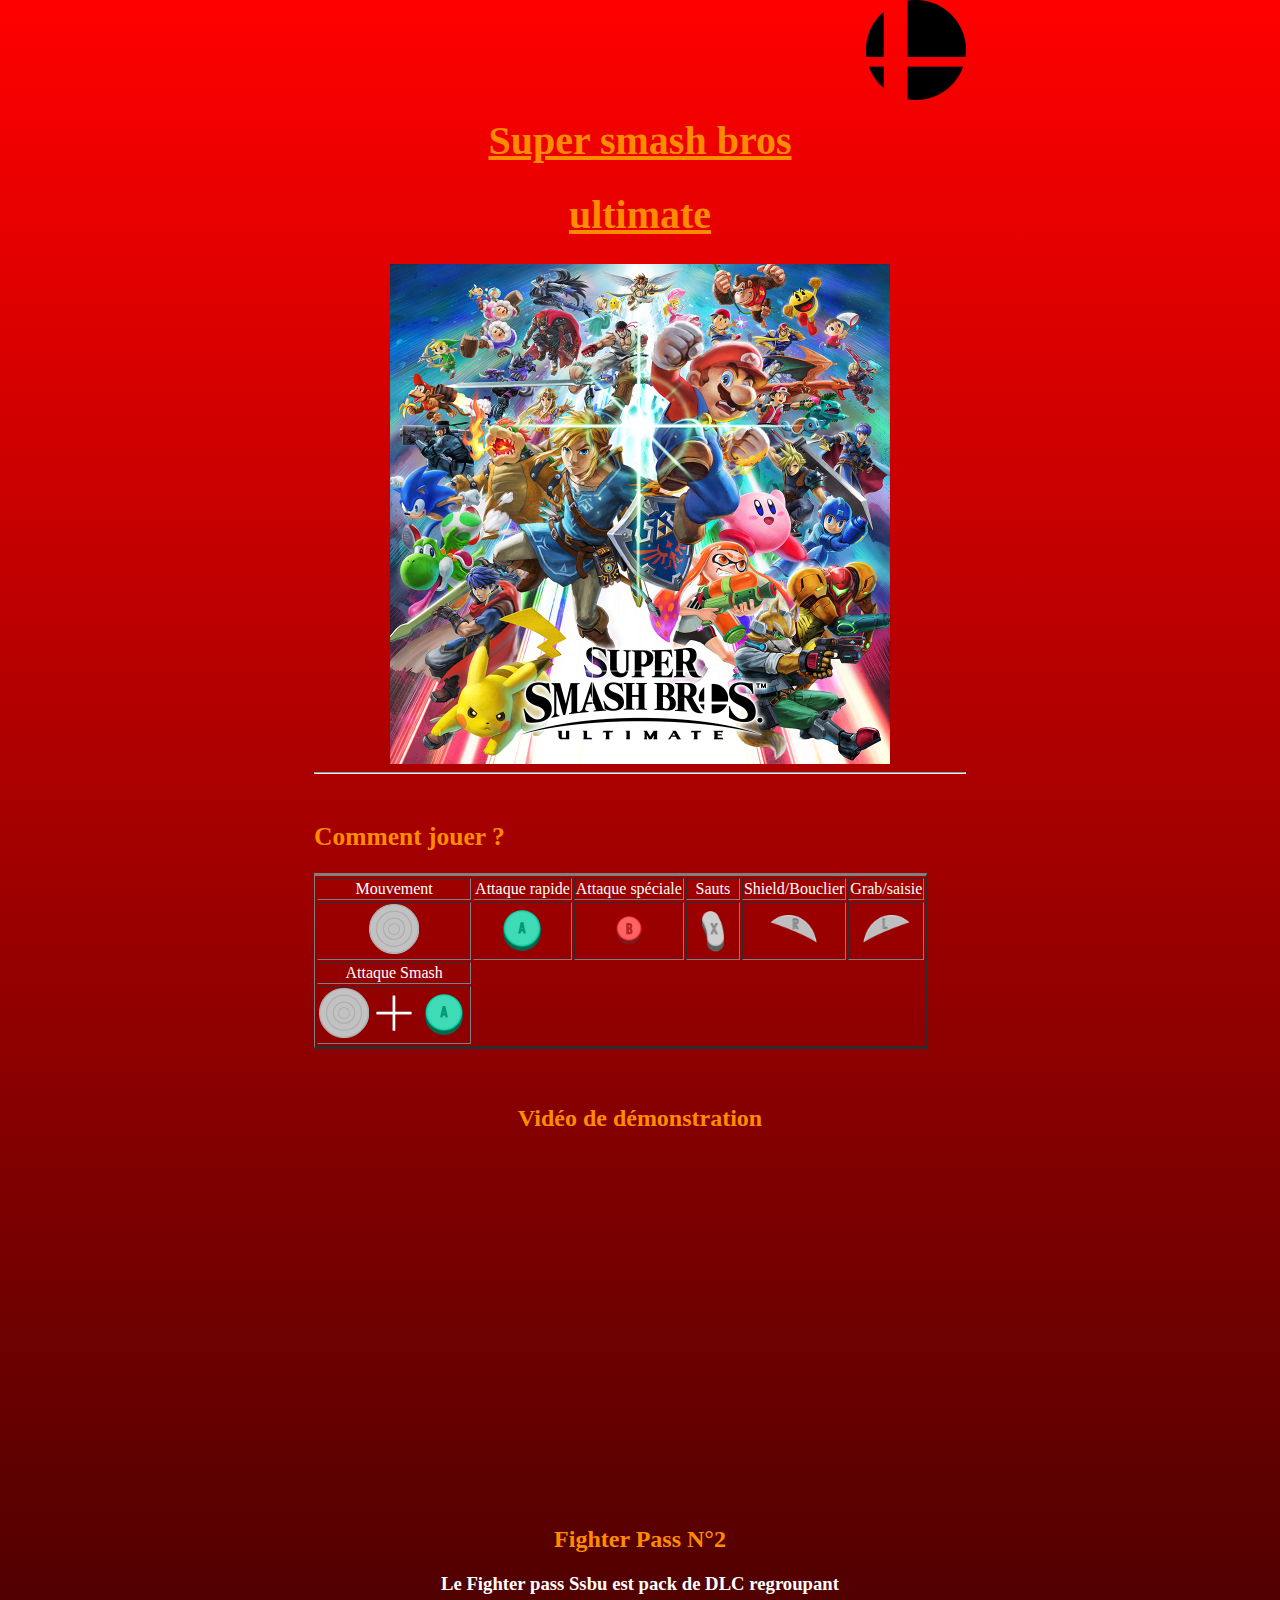
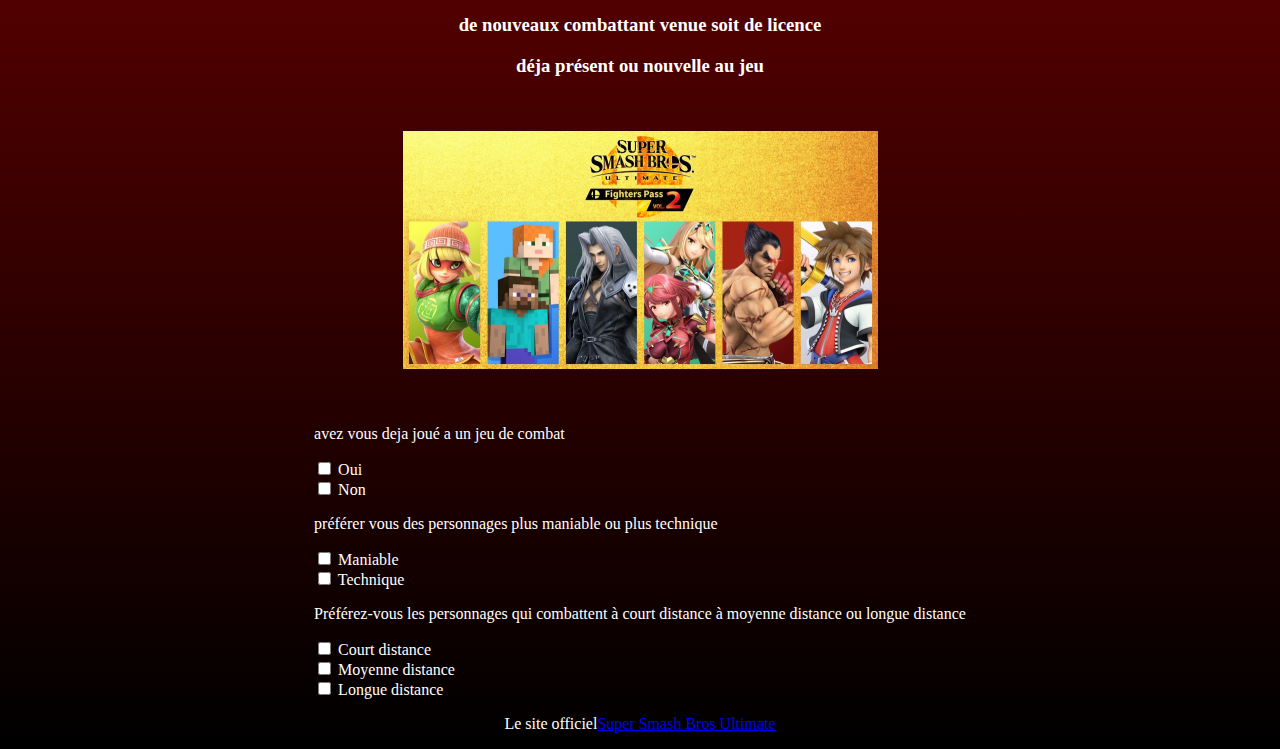
<file: index.html>
<!DOCTYPE html>
<html>
<head>
<meta charset="utf-8" />
<link rel="stylesheet" type="text/css" href="ProjetSlamFichier.css" />
<title>Projet Slam n°1</title>
</head>
<body>
	<img class="ssbuLogo2" src="images/SmashBall.png">
	<br><br><br><br><br>
	<div class="ssbu">
		<strong> <h1>Super smash bros</h1> </strong>
		<strong> <h1>ultimate</h1> </strong>
		<div class="ssbuLogo">
			<img class="ssbuLogo" src="images/Super_Smash_Bros_Ultimate.jpg">
		</div>
	</div>
	<hr><br>

	<div class="TutoSsbu">
		<h2>Comment jouer ?</h2>
	</div>
		<table class="tableauTuto" border="2">
			<tr>
				<td class="Tuto">Mouvement</td>
				<td class="Tuto">Attaque rapide</td>
				<td class="tuto">Attaque spéciale</td>
				<td class="Tuto">Sauts</td>
				<td class="Tuto">Shield/Bouclier</td>
				<td class="Tuto">Grab/saisie</td>
			</tr>
			<tr>
				<td><img class="imgGc" src="images/GcStick.png"></td>
				<td><img class="imgGc" src="images/GcAbutton.png"></td>
				<td><img class="imgGc" src="images/GcBbutton.png"></td>
				<td><img class="imgGc" src="images/GcXbutton.png"></td>
				<td><img class="imgGc" src="images/GcRbutton.png"></td>
				<td><img class="imgGc" src="images/GcLbutton.png"></td>
			</tr>
			<tr>
				<td class="Tuto">Attaque Smash</td>
			</tr>
			<tr>
				<td><img src="images/Smash attack.png"></td>
			</tr>
		</table>
	<br><br>

    <div class="HowToPlay">
    	<h2>Vidéo de démonstration</h2>
    	<iframe width="560" height="315" src="https://www.youtube.com/embed/ynu7XKWSQu0" title="YouTube video player" frameborder="0" allow="accelerometer; autoplay; clipboard-write; encrypted-media; gyroscope; picture-in-picture" allowfullscreen></iframe>
    </div>
    <br><br>

    <div class="FighterPass2">
    	<h2 class="TextePass1">Fighter Pass N°2</h2>
    	<h3 class="TextePass2">Le Fighter pass Ssbu est pack de DLC regroupant</h3> 
    	<h3 class="TextePass2">de nouveaux combattant venue soit de licence</h3> 
    	<h3 class="TextePass2">déja présent ou nouvelle au jeu</h3>
    	<br><br>
    	<img class="FighterPass2" src="images/Fighter pass 2.png">
    </div>
    <br><br>

    <p>avez vous deja joué a un jeu de combat</p>

    <div>
    	<input type="checkbox" id="Oui" name="Oui" onclick="checkMe()">
    	<label for="Oui">Oui</label>
    </div>

    <div>
    	<input type="checkbox" id="Non" name="Non" onclick="checkMe()">
    	<label for="Non">Non</label>
    </div>

    <p>préférer vous des personnages plus maniable ou plus technique</p>

    <div>
    	<input type="checkbox" id="Maniable" name="Maniable" onclick="checkMe()">
    	<label for="Maniable">Maniable</label>
    </div>

    <div>
    	<input type="checkbox" id="Technique" name="Technique" onclick="checkMe()">
    	<label for="Technique">Technique</label>
    </div>

    <p>Préférez-vous les personnages qui combattent à court distance à moyenne distance ou longue distance</p>

    <div>
    	<input type="checkbox" id="Court distance" name="Court distance" onclick="checkMe()">
    	<label for="Court distance">Court distance</label>
    </div>

    <div>
    	<input type="checkbox" id="Moyenne distance" name="Moyenne distance" onclick="checkMe()">
    	<label for="Moyenne distance">Moyenne distance</label>
    </div>

    <div>
    	<input type="checkbox" id="Longue distance" id="Longue distance" name="Longue distance" onclick="checkMe()">
    	<label for="Longue distance">Longue distance</label>
    </div>

    <script type="text/javascript">
    	function checkMe(){
    		var ab = document.getElementById("Oui");
    		var bc = document.getElementById("Non");
    		var de = document.getElementById("Maniable");
    		var fg = document.getElementById("Technique");
    		var hi = document.getElementById("Court distance");
    		var jk = document.getElementById("Moyenne distance");
    		var lm = document.getElementById("Longue distance");
    		var text = document.getElementById("Min");
    		if (bc.checked==true && fg.checked==true && lm.checked==true){
    			text.style.display="block"
    		}else{
    			text.style.display="none"
    		}
    		var text = document.getElementById("Stev");
    		if (bc.checked==true && fg.checked==true && hi.checked==true){
    			text.style.display="block"
    		}else{
    			text.style.display="none"
    		}
    		var text = document.getElementById("Sephi");
    		if (bc.checked==true && de.checked==true && lm.checked==true){
    			text.style.display="block"
    		}else{
    			text.style.display="none"
    		}
    		var text = document.getElementById("PyMy");
    		if (bc.checked==true && de.checked==true && jk.checked==true){
    			text.style.display="block"
    		}else{
    			text.style.display="none"
    		}
    		var text = document.getElementById("Kazu");
    		if (ab.checked==true && fg.checked==true && hi.checked==true){
    			text.style.display="block"
    		}else{
    			text.style.display="none"
    		}
    		var text = document.getElementById("So");
    		if (bc.checked==true && de.checked==true && jk.checked==true){
    			text.style.display="block"
    		}else{
    			text.style.display="none"
    		}
    	}
    </script>

    <p id="Min" style="display: none;"><a href="MinMin.html">MinMin</p>
    <p id="Stev" style="display: none;"><a href="Steve.html">Steve</a></p>
    <p id="Sephi" style="display: none;"><a href="Sephiroth.html">Sephiroth</a></p>
    <p id="PyMy" style="display: none;"><a href="PyraMythra.html">PyraMythra</a></p>
    <p id="Kazu" style="display: none;"><a href="Kazuya.html">Kazuya</a></p>
    <p id="So" style="display: none;"><a href="Sora.html">Sora</a></p>	

    <p class="SsbuOfficiel">Le site officiel<a href="https://www.smashbros.com/fr_FR/">Super Smash Bros Ultimate</a></p>
</body>
</file>
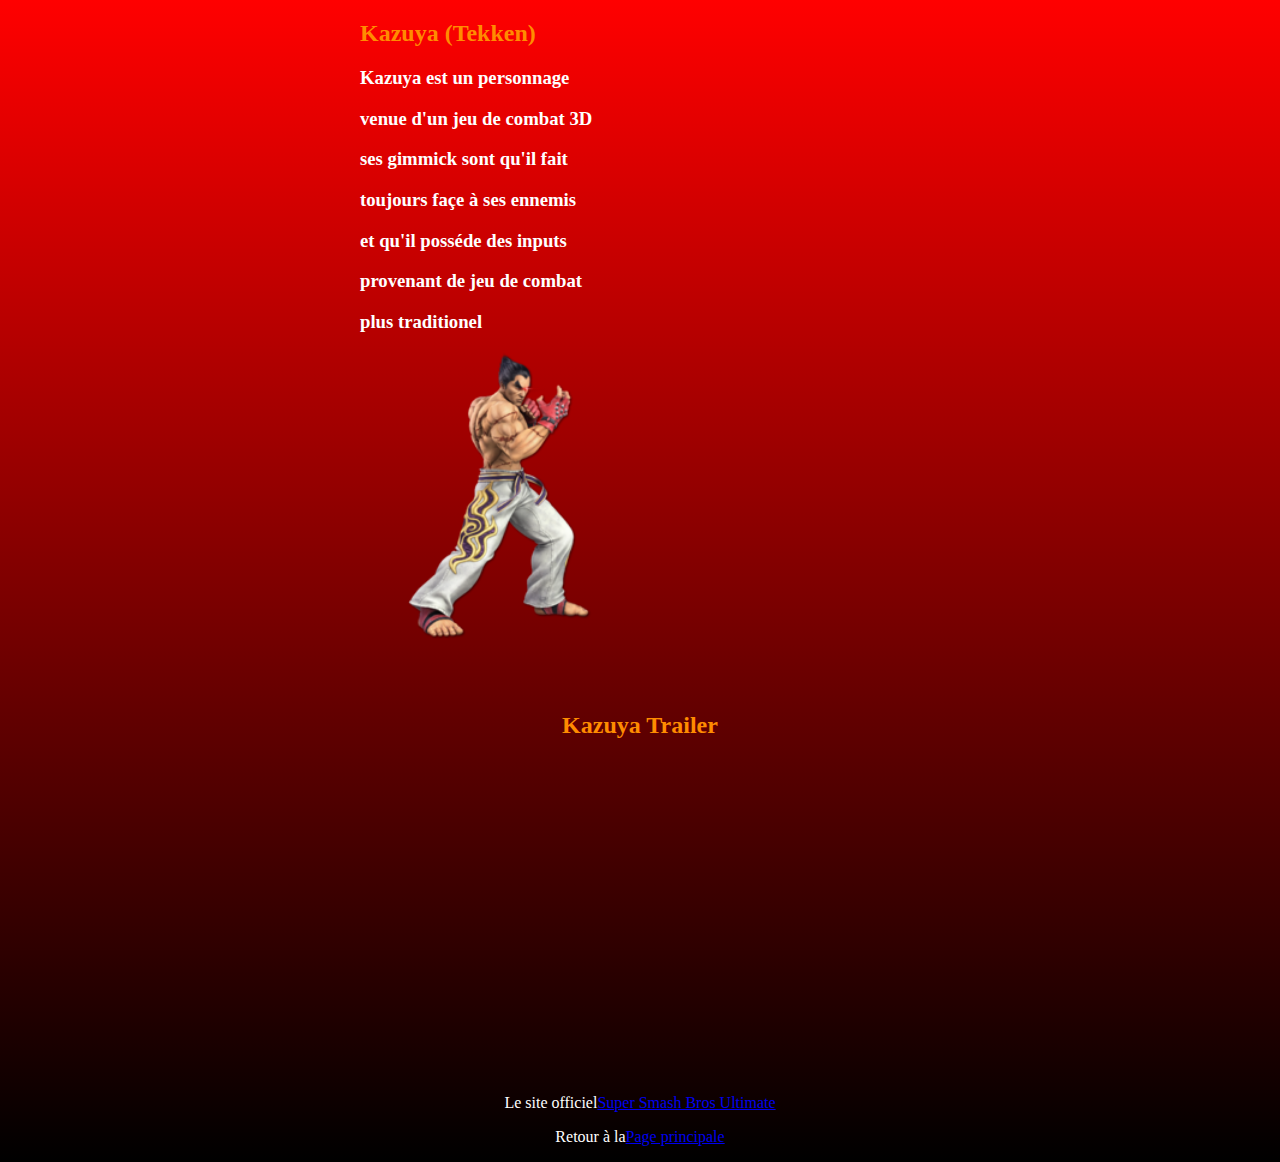
<file: Kazuya.html>
<!DOCTYPE html>
<html>
<head>
<meta charset="utf-8" />
<link rel="stylesheet" type="text/css" href="ProjetSlamFichier.css" />
<title>Kazuya</title>
</head>
<body>
	<div class="Kazuya">
    	<h2 class="TexteKazuya">Kazuya (Tekken)</h2>
    	<h3>Kazuya est un personnage</h3>
    	<h3>venue d'un jeu de combat 3D</h3>
    	<h3>ses gimmick sont qu'il fait</h3>
    	<h3>toujours façe à ses ennemis</h3>
    	<h3>et qu'il posséde des inputs</h3>
    	<h3>provenant de jeu de combat</h3>
    	<h3>plus traditionel</h3>
    	<img class="imgKazuya" src="images/Kazuya.png">
    </div>
    <br><br>

    <h2 class="KazuyaTrailer">Kazuya Trailer</h2>
    <div class="KazuyaTrailer">
    	<iframe width="560" height="315" src="https://www.youtube.com/embed/KctzAagM0H8" title="YouTube video player" frameborder="0" allow="accelerometer; autoplay; clipboard-write; encrypted-media; gyroscope; picture-in-picture" allowfullscreen></iframe>
    </div>

    <p class="SsbuOfficiel">Le site officiel<a href="https://www.smashbros.com/fr_FR/">Super Smash Bros Ultimate</a></p>

    <p class="SsbuOfficiel">Retour à la<a href="Projet slam.html">Page principale</a></p>
</body>
</file>
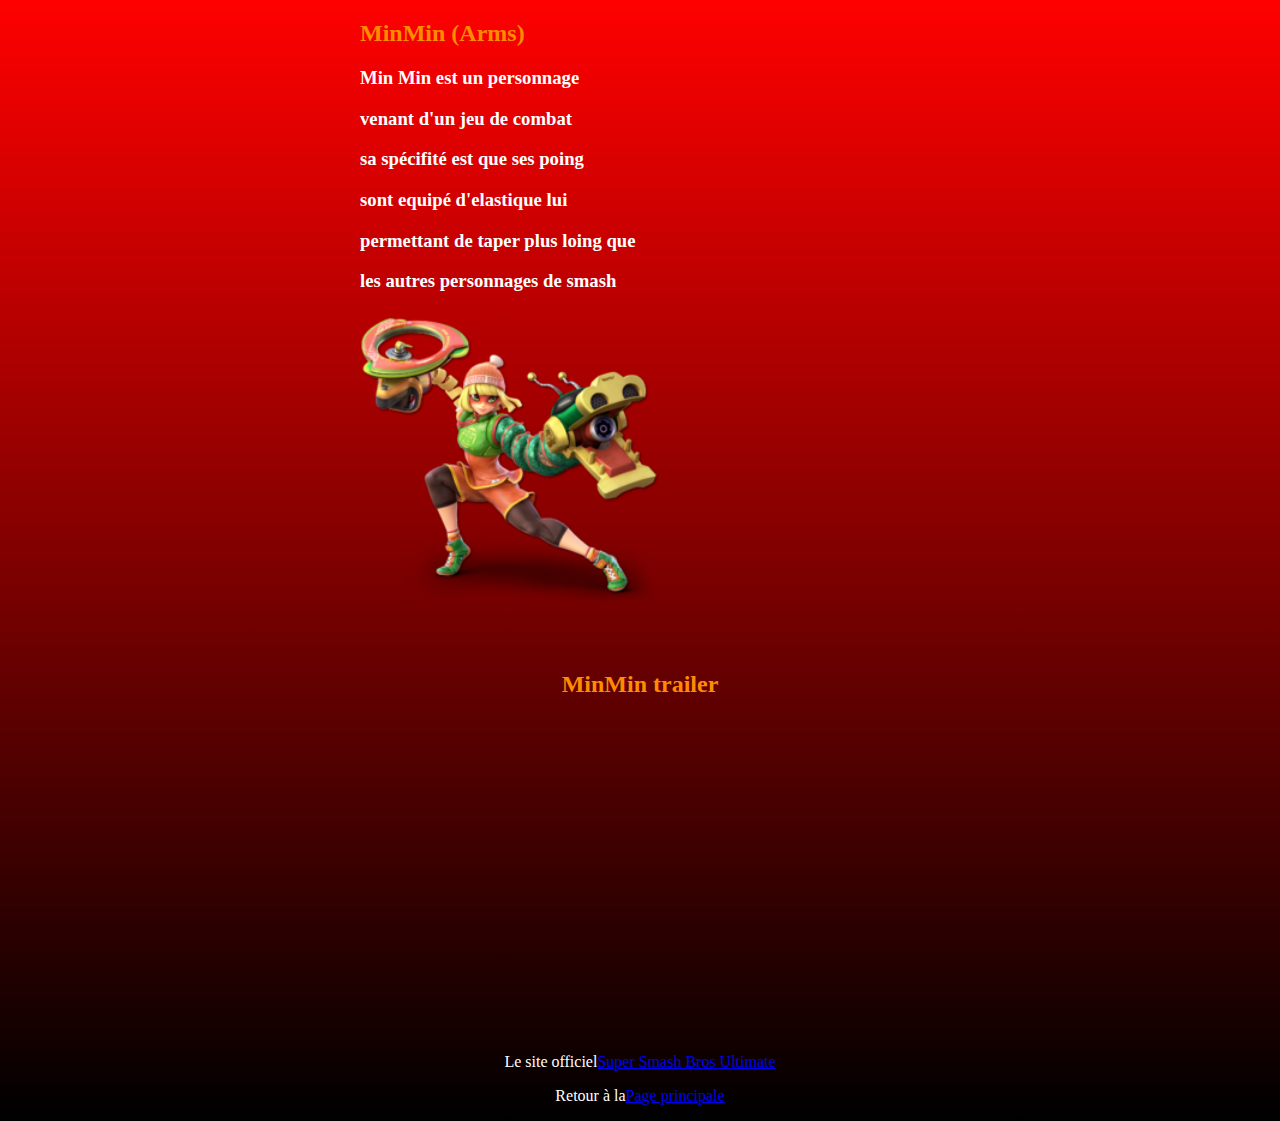
<file: MinMin.html>
<!DOCTYPE html>
<html>
<head>
<meta charset="utf-8" />
<link rel="stylesheet" type="text/css" href="ProjetSlamFichier.css" />
<title>MinMin</title>
</head>
<body>
	<div class="MinMin">
    	<h2 class="TexteMin">MinMin (Arms)</h2>
    	<h3>Min Min est un personnage</h3>
    	<h3>venant d'un jeu de combat </h3>
    	<h3>sa spécifité est que ses poing</h3>
    	<h3>sont equipé d'elastique lui</h3>
    	<h3>permettant de taper plus loing que</h3>
    	<h3>les autres personnages de smash</h3>
    	<img class="imgMinMin" src="images/MinMin.png">
    </div>
    <br><br>

    <h2 class="MinMinTrailer">MinMin trailer</h2>
    <div class="MinMinTrailer">
    	<iframe width="560" height="315" src="https://www.youtube.com/embed/n4FF2eWWHyY" title="YouTube video player" frameborder="0" allow="accelerometer; autoplay; clipboard-write; encrypted-media; gyroscope; picture-in-picture" allowfullscreen></iframe>
    </div>

    <p class="SsbuOfficiel">Le site officiel<a href="https://www.smashbros.com/fr_FR/">Super Smash Bros Ultimate</a></p>

    <p class="SsbuOfficiel">Retour à la<a href="Projet slam.html">Page principale</a></p>
</body>
</file>
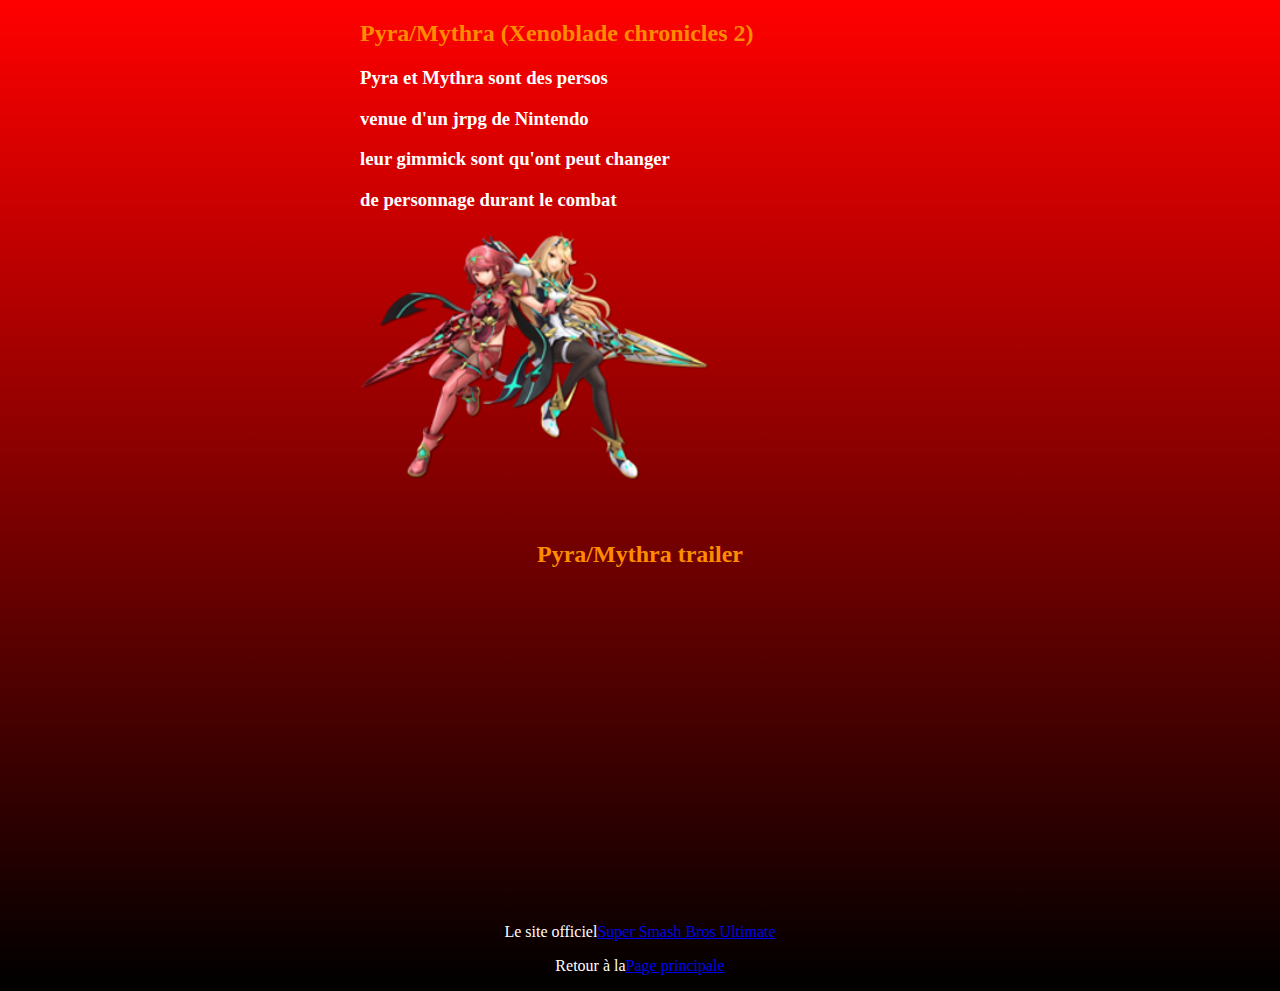
<file: PyraMythra.html>
<!DOCTYPE html>
<html>
<head>
<meta charset="utf-8" />
<link rel="stylesheet" type="text/css" href="ProjetSlamFichier.css" />
<title>PyraMythra</title>
</head>
<body>
	<div class="PyraMythra">
    	<h2 class="TextePM">Pyra/Mythra (Xenoblade chronicles 2)</h2>
    	<h3>Pyra et Mythra sont des persos</h3>
    	<h3>venue d'un jrpg de Nintendo</h3>
    	<h3>leur gimmick sont qu'ont peut changer</h3>
    	<h3>de personnage durant le combat</h3>
    	<img class="imgPM" src="images/PyraMythra.png">
    </div>
    <br><br>

    <h2 class="PMTrailer">Pyra/Mythra trailer</h2>
    <div class="PMTrailer">
    	<iframe width="560" height="315" src="https://www.youtube.com/embed/VCCo8BT1p84" title="YouTube video player" frameborder="0" allow="accelerometer; autoplay; clipboard-write; encrypted-media; gyroscope; picture-in-picture" allowfullscreen></iframe>
    </div>

    <p class="SsbuOfficiel">Le site officiel<a href="https://www.smashbros.com/fr_FR/">Super Smash Bros Ultimate</a></p>

    <p class="SsbuOfficiel">Retour à la<a href="Projet slam.html">Page principale</a></p>
</body>
</file>
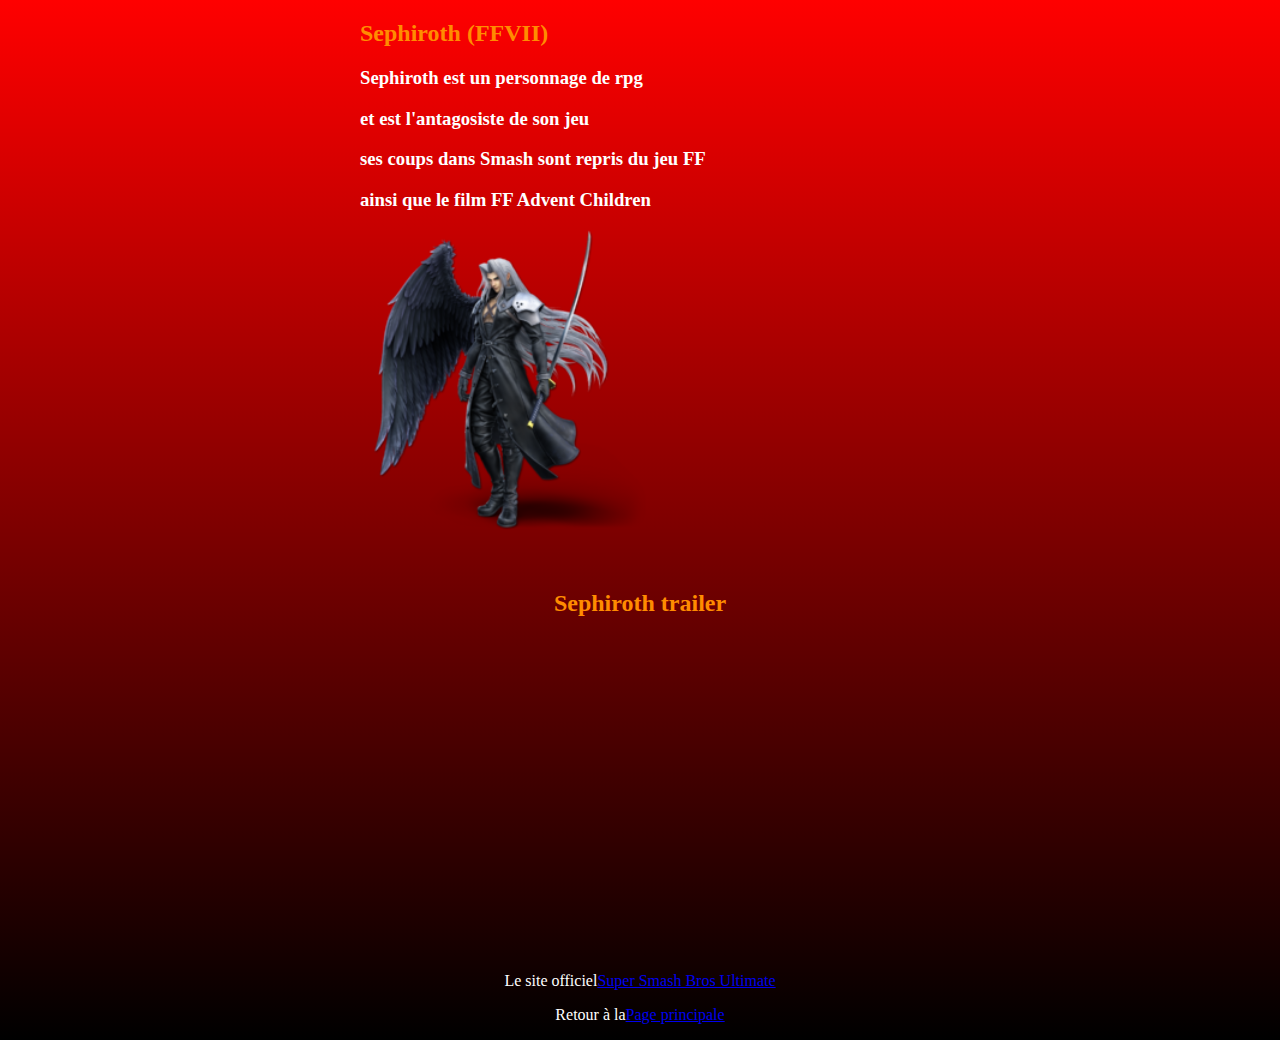
<file: Sephiroth.html>
<!DOCTYPE html>
<html>
<head>
<meta charset="utf-8" />
<link rel="stylesheet" type="text/css" href="ProjetSlamFichier.css" />
<title>Sephiroth</title>
</head>
<body>
	<div class="Sephiroth">
    	<h2 class="TexteSephi">Sephiroth (FFVII)</h2>
    	<h3>Sephiroth est un personnage de rpg</h3>
    	<h3>et est l'antagosiste de son jeu</h3>
    	<h3>ses coups dans Smash sont repris du jeu FF</h3>
    	<h3>ainsi que le film FF Advent Children</h3>
    	<img class="imgSephiroth" src="images/Sephiroth.png">
    </div>
    <br><br>

    <h2 class="SephiTrailer">Sephiroth trailer</h2>
    <div class="SephiTrailer">
    	<iframe width="560" height="315" src="https://www.youtube.com/embed/JPxcE1dMqL8" title="YouTube video player" frameborder="0" allow="accelerometer; autoplay; clipboard-write; encrypted-media; gyroscope; picture-in-picture" allowfullscreen></iframe>
    </div>

    <p class="SsbuOfficiel">Le site officiel<a href="https://www.smashbros.com/fr_FR/">Super Smash Bros Ultimate</a></p>

    <p class="SsbuOfficiel">Retour à la<a href="Projet slam.html">Page principale</a></p>
</body>
</file>
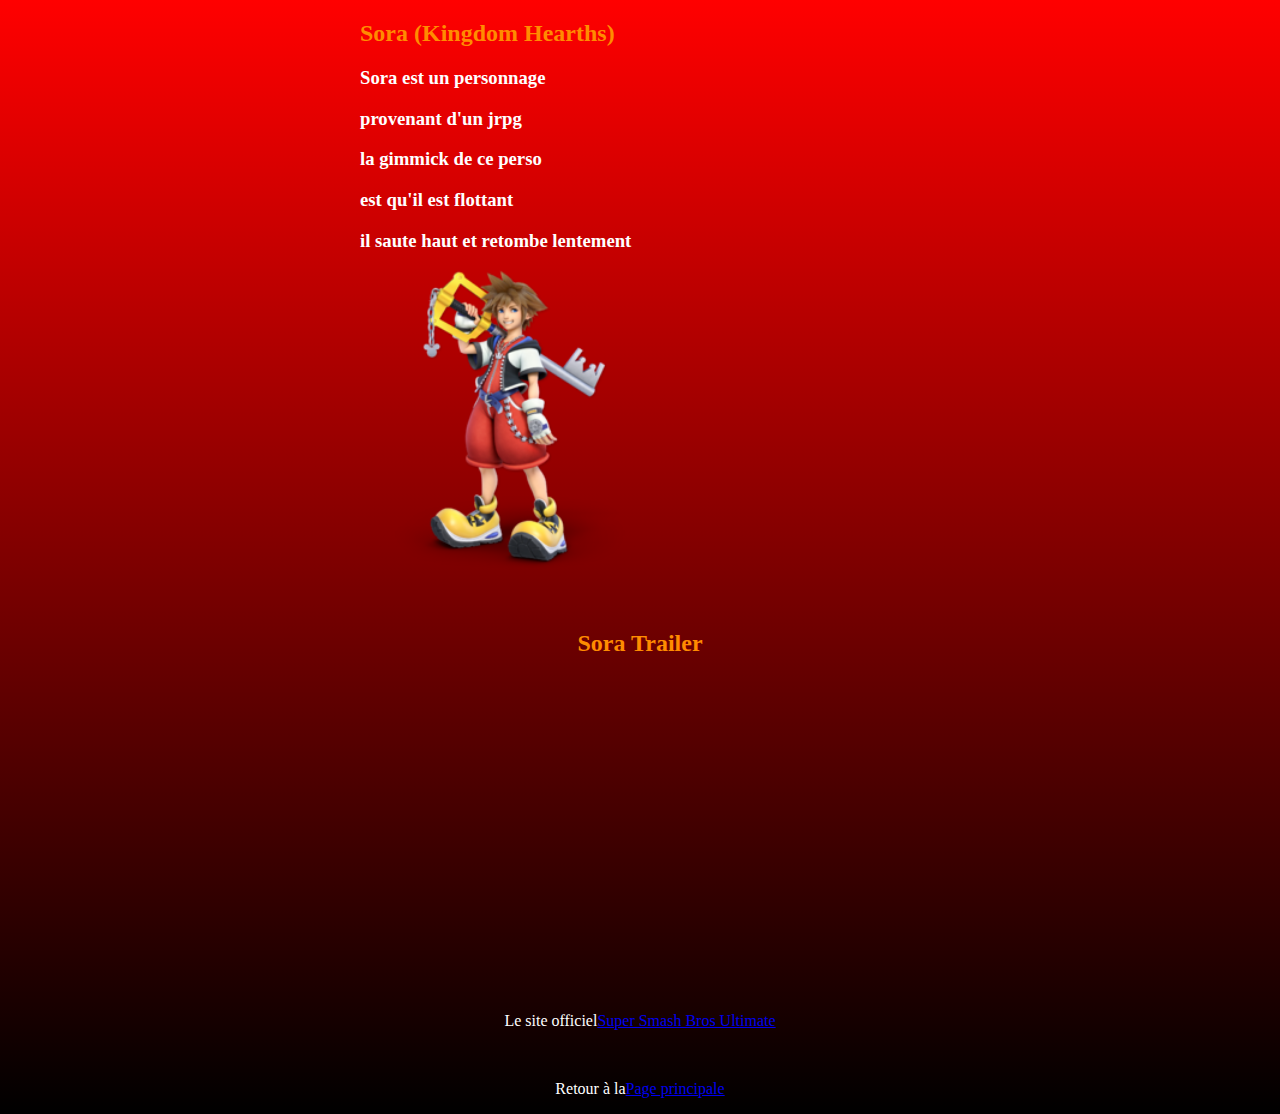
<file: Sora.html>
<!DOCTYPE html>
<html>
<head>
<meta charset="utf-8" />
<link rel="stylesheet" type="text/css" href="ProjetSlamFichier.css" />
<title>Projet Slam n°1</title>
</head>
<body>
	<div class="Sora">
    	<h2 class="TexteSora">Sora (Kingdom Hearths)</h2>
    	<h3>Sora est un personnage</h3>
    	<h3>provenant d'un jrpg</h3>
    	<h3>la gimmick de ce perso</h3>
    	<h3>est qu'il est flottant</h3>
    	<h3>il saute haut et retombe lentement</h3>
    	<img class="imgSora" src="images/Sora.png">
    </div>
    <br><br>

    <h2 class="SoraTrailer">Sora Trailer</h2>
    <div class="SoraTrailer">
    	<iframe width="560" height="315" src="https://www.youtube.com/embed/82Q2XTJ8jWk" title="YouTube video player" frameborder="0" allow="accelerometer; autoplay; clipboard-write; encrypted-media; gyroscope; picture-in-picture" allowfullscreen></iframe>
    </div>

    <p class="SsbuOfficiel">Le site officiel<a href="https://www.smashbros.com/fr_FR/">Super Smash Bros Ultimate</a></p><br>
    
    <p class="SsbuOfficiel">Retour à la<a href="Projet slam.html">Page principale</a></p>
</body>
</file>
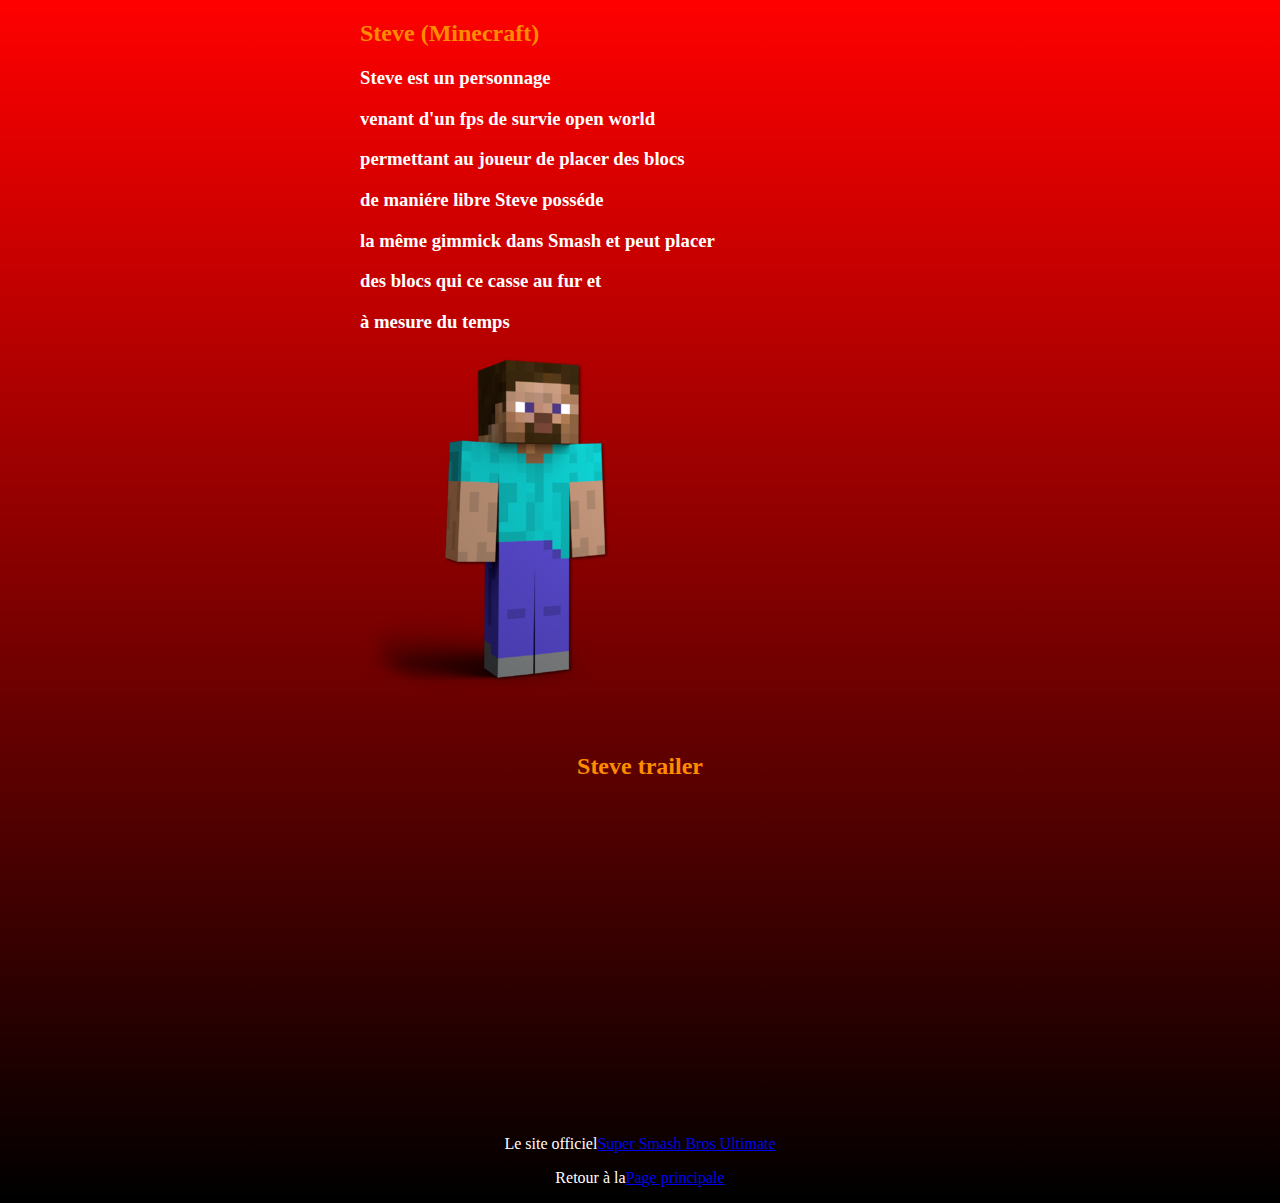
<file: Steve.html>
<!DOCTYPE html>
<html>
<head>
<meta charset="utf-8" />
<link rel="stylesheet" type="text/css" href="ProjetSlamFichier.css" />
<title>Steve</title>
</head>
<body>
	<div class="Steve">
    	<h2 class="TexteSteve">Steve (Minecraft)</h2>
    	<h3>Steve est un personnage</h3>
    	<h3>venant d'un fps de survie open world</h3>
    	<h3>permettant au joueur de placer des blocs</h3>
    	<h3>de maniére libre Steve posséde</h3>
    	<h3>la même gimmick dans Smash et peut placer</h3>
    	<h3>des blocs qui ce casse au fur et</h3> 
    	<h3>à mesure du temps</h3>
    	<img class="imgSteve" src="images/Steve.png">
    </div>
    <br><br>

    <h2 class="SteveTrailer">Steve trailer</h2>
    <div class="SteveTrailer">
    	<iframe width="560" height="315" src="https://www.youtube.com/embed/90Jve_qWnpc" title="YouTube video player" frameborder="0" allow="accelerometer; autoplay; clipboard-write; encrypted-media; gyroscope; picture-in-picture" allowfullscreen></iframe>
    </div>

    <p class="SsbuOfficiel">Le site officiel<a href="https://www.smashbros.com/fr_FR/">Super Smash Bros Ultimate</a></p>

    <p class="SsbuOfficiel">Retour à la<a href="Projet slam.html">Page principale</a></p>
</body>
</file>
<file: ProjetSlamFichier.css>
body{
	color: white;
	font-family: "Calibri";
	background: linear-gradient(red, black);
	max-width: max-content;
	margin: auto;
}

.ssbu{
	text-align: center;
	font-family: Clab;
	text-decoration: underline;
	font-size: 20px;
	color: darkorange;
}

.ssbuLogo{
	width: 500px;
	height: 500px;
	margin-left: auto;
	margin-right: auto;
}

.ssbuLogo2{
	width: 100px;
	height: 100px;
	float: right;
}

.imgGc{
	width: 50px;
	height: 50px;
}

Table{
	border-width: medium thin;
}

.TutoSsbu{
	color: darkorange;
	font-size: 17px;
}

td{
	text-align: center;
}

.HowToPlay{
	color: darkorange;
	text-align: center;
}

.FighterPass2{
	text-align: center;
	min-height: 30%;
	min-width: 20%;
}

.TextePass1{
	color: darkorange;
}

.TexteMin{
	color: darkorange;
}

.imgMinMin{
	width: 300px;
	height: 300px;
}

.MinMinTrailer{
	color: darkorange;
	text-align: center;
}

.TexteSteve{
	color: darkorange;
}

.SteveTrailer{
	color: darkorange;
	text-align: center;
}

.TexteSephi{
	color: darkorange;
}

.imgSephiroth{
	width: 300px;
	height: 300px;
}

.SephiTrailer{
	color: darkorange;
	text-align: center;
}

.TextePM{
	color: darkorange;
}

.PMTrailer{
	color: darkorange;
	text-align: center;
}

.TexteKazuya{
	color: darkorange;
}

.imgKazuya{
	width: 300px;
	height: 300px;
}

.KazuyaTrailer{
	color: darkorange;
	text-align: center;
}

.TexteSora{
	color: darkorange;
}

.imgSora{
	width: 300px;
	height: 300px;
}

.SoraTrailer{
	color: darkorange;
	text-align: center;
}

.SsbuOfficiel{
	text-align: center;
}
</file>
